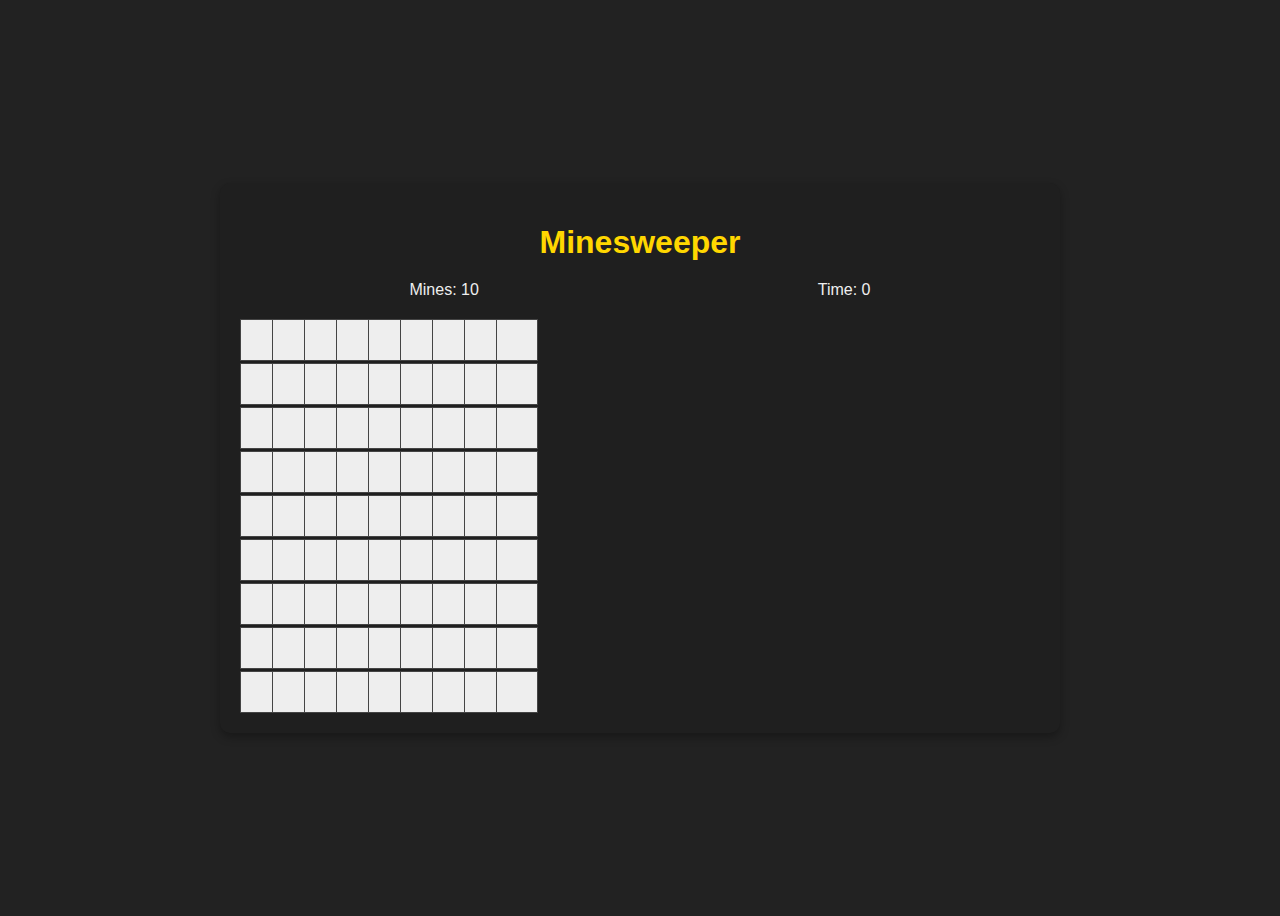
<file: minigame.html>
<!DOCTYPE html>
<html lang="en">
<head>
    <link rel="stylesheet" href="minesweeper.css">
    <meta charset="UTF-8">
    <meta name="viewport" content="width=device-width, initial-scale=1.0">
    <title>Minesweeper</title>
    <style>
        body {
            background-color: #222;
            color: #eee;
            font-family: 'Arial', sans-serif;
            display: flex;
            justify-content: center;
            align-items: center;
            min-height: 100vh;
        }
        .minesweeper-container {
            background-color: #1f1f1f;
            padding: 20px;
            border-radius: 10px;
            box-shadow: 0 4px 10px rgba(0, 0, 0, 0.3);
            text-align: center;
            max-width: 800px;
            width: 100%;
            margin: 50px auto;
        }
        h1 {
            color: #ffd700;
            margin-bottom: 20px;
        }
        .game-info {
            display: flex;
            justify-content: space-around;
            margin-bottom: 20px;
        }
        .game-board {
            display: grid;
            grid-template-columns: repeat(9, 30px); /* Added */
            gap: 2px;
        }
        .cell {
            width: 30px;
            height: 30px;
            border: 1px solid #444;
            background-color: #eee;
            cursor: pointer;
            display: flex;
            justify-content: center;
            align-items: center;
            font-size: 14px;
            font-weight: bold;
        }
        .hidden {
            background-color: #eee; /* Added */
        }
        .revealed {
            background-color: #ddd;
        }
        .flagged {
            background-color: #ff0000;
            cursor: default;
        }
        .mine {
            background-color: #ff0000;
            background-image: url("https://cdn-icons-png.flaticon.com/512/1753/1753914.png"); /* Added */
            background-size: contain;
            background-repeat: no-repeat;
        }
    </style>
</head>
<body>
    <div class="minesweeper-container">
        <h1>Minesweeper</h1>
        <div class="game-info">
            <span>Mines: <span id="mines-count">0</span></span>
            <span>Time: <span id="time-count">0</span></span>
        </div>
        <div class="game-board" id="game-board"></div>
    </div>
    <script>
        const board = [];
        const rows = 9;
        const cols = 9;
        const totalMines = 10;
        const gameBoard = document.getElementById('game-board');
        const minesCount = document.getElementById('mines-count');
        const timeCount = document.getElementById('time-count');
        let timeInterval;
        function initializeBoard() {
            minesCount.textContent = totalMines;
            for (let i = 0; i < rows; i++) {
                board[i] = [];
                for (let j = 0; j < cols; j++) {
                    board[i][j] = {
                        isMine: false, 
                        adjacentMines: 0,
                        revealed: false,
                        flagged: false
                    };
                    const cell = document.createElement('div');
                    cell.classList.add('cell', 'hidden');
                    cell.dataset.row = i;
                    cell.dataset.col = j;
                    cell.addEventListener('click', handleCellClick);
                    cell.addEventListener('contextmenu', handleCellRightClick);
                    gameBoard.appendChild(cell);
                }
            }
            placeMines();
            calculateAdjacentMines();
        }
        function placeMines() {
            let minesPlaced = 0;
            while (minesPlaced < totalMines) {
                let row = Math.floor(Math.random() * rows);
                let col = Math.floor(Math.random() * cols);
                if (!board[row][col].isMine) {
                    board[row][col].isMine = true;
                    minesPlaced++;
                }
            }
        }
        function calculateAdjacentMines() {
            for (let i = 0; i < rows; i++) {
                for (let j = 0; j < cols; j++) {
                    if (board[i][j].isMine) continue; // Skip mine cells
                    board[i][j].adjacentMines = countAdjacentMines(i, j);
                }
            }
        }
        function countAdjacentMines(row, col) {
            let count = 0;
            for (let i = row - 1; i <= row + 1; i++) {
                for (let j = col - 1; j <= col + 1; j++) {
                    if (i >= 0 && i < rows && j >= 0 && j < cols && board[i][j].isMine) {
                        count++;
                    }
                }
            }
            return count;
        }
        function handleCellClick(event) {
            if (timeInterval === undefined) {
                startTimer();
            }
            const row = parseInt(event.target.dataset.row);
            const col = parseInt(event.target.dataset.col);
            if (board[row][col].flagged) return; // Ignore if flagged
            if (board[row][col].isMine) {
                // Game Over
                gameOver();
                return;
            }
            revealCell(row, col);
            if (checkWin()) {
                // You Win!
                alert('You Win!');
                clearInterval(timeInterval);
                timeInterval = undefined;
            }
        }
        function handleCellRightClick(event) {
            event.preventDefault();
            const row = parseInt(event.target.dataset.row);
            const col = parseInt(event.target.dataset.col);
            board[row][col].flagged = !board[row][col].flagged;
            updateCellDisplay(row, col);
        }
        function revealCell(row, col) {
            if (board[row][col].revealed || board[row][col].flagged) return;
            board[row][col].revealed = true;
            updateCellDisplay(row, col);
            if (board[row][col].adjacentMines === 0) {
                // Recursively reveal adjacent cells
                for (let i = row - 1; i <= row + 1; i++) {
                    for (let j = col - 1; j <= col + 1; j++) {
                        if (i >= 0 && i < rows && j >= 0 && j < cols) {
                            revealCell(i, j);
                        }
                    }
                }
            }
        }
        function updateCellDisplay(row, col) {
            const cell = gameBoard.children[row * cols + col];
            if (board[row][col].revealed) {
                cell.classList.remove('hidden');
                cell.classList.add('revealed');
                if (board[row][col].adjacentMines > 0) {
                    cell.textContent = board[row][col].adjacentMines;
                }
            } else if (board[row][col].flagged) {
                cell.classList.add('flagged');
            } else {
                cell.classList.remove('flagged');
                cell.classList.add('hidden');
                cell.textContent = '';
            }
        }
        function gameOver() {
            clearInterval(timeInterval);
            timeInterval = undefined;
            for (let i = 0; i < rows; i++) {
                for (let j = 0; j < cols; j++) {
                    if (board[i][j].isMine) {
                        updateCellDisplay(i, j);
                        const cell = gameBoard.children[i * cols + j];
                        cell.classList.add('mine');
                    }
                }
            }
            alert('Game Over! You hit a mine.');
        }
        function checkWin() {
            for (let i = 0; i < rows; i++) {
                for (let j = 0; j < cols; j++) {
                    if (!board[i][j].isMine && !board[i][j].revealed) {
                        return false;
                    }
                }
            }
            return true;
        }
        function startTimer() {
            let seconds = 0;
            timeInterval = setInterval(() => {
                timeCount.textContent = seconds++;
            }, 1000);
        }
        initializeBoard();
    </script>
</body>
</html>
</file>
<file: minesweeper.css>
body {
    background-color: #222;
    color: #eee;
    font-family: 'Arial', sans-serif;
    display: flex;
    justify-content: center;
    align-items: center;
    min-height: 100vh;
}
.minesweeper-container {
    background-color: #1f1f1f;
    padding: 20px;
    border-radius: 10px;
    box-shadow: 0 4px 10px rgba(0, 0, 0, 0.3);
    text-align: center;
    max-width: 800px;
    width: 100%;
    margin: 50px auto;
}
h1 {
    color: #ffd700;
    margin-bottom: 20px;
}
.game-info {
    display: flex;
    justify-content: space-around;
    margin-bottom: 20px;
}
.game-board {
    display: grid;
    grid-template-columns: repeat(9, 30px);
    gap: 2px;
}
.cell {
    width: 30px;
    height: 30px;
    border: 1px solid #444;
    background-color: #eee;
    cursor: pointer;
    display: flex;
    justify-content: center;
    align-items: center;
    font-size: 14px;
    font-weight: bold;
    padding: 5px;
    color: #000;
}
.hidden {
    background-color: #eee;
}
.revealed {
    background-color: #ddd;
}
.flagged {
    background-color: #ff0000;
    cursor: default;
}
.mine {
    background-color: #ff0000;
    background-image: url("https://cdn-icons-png.flaticon.com/512/1753/1753914.png");
    background-size: contain;
    background-repeat: no-repeat;
}
</file>
